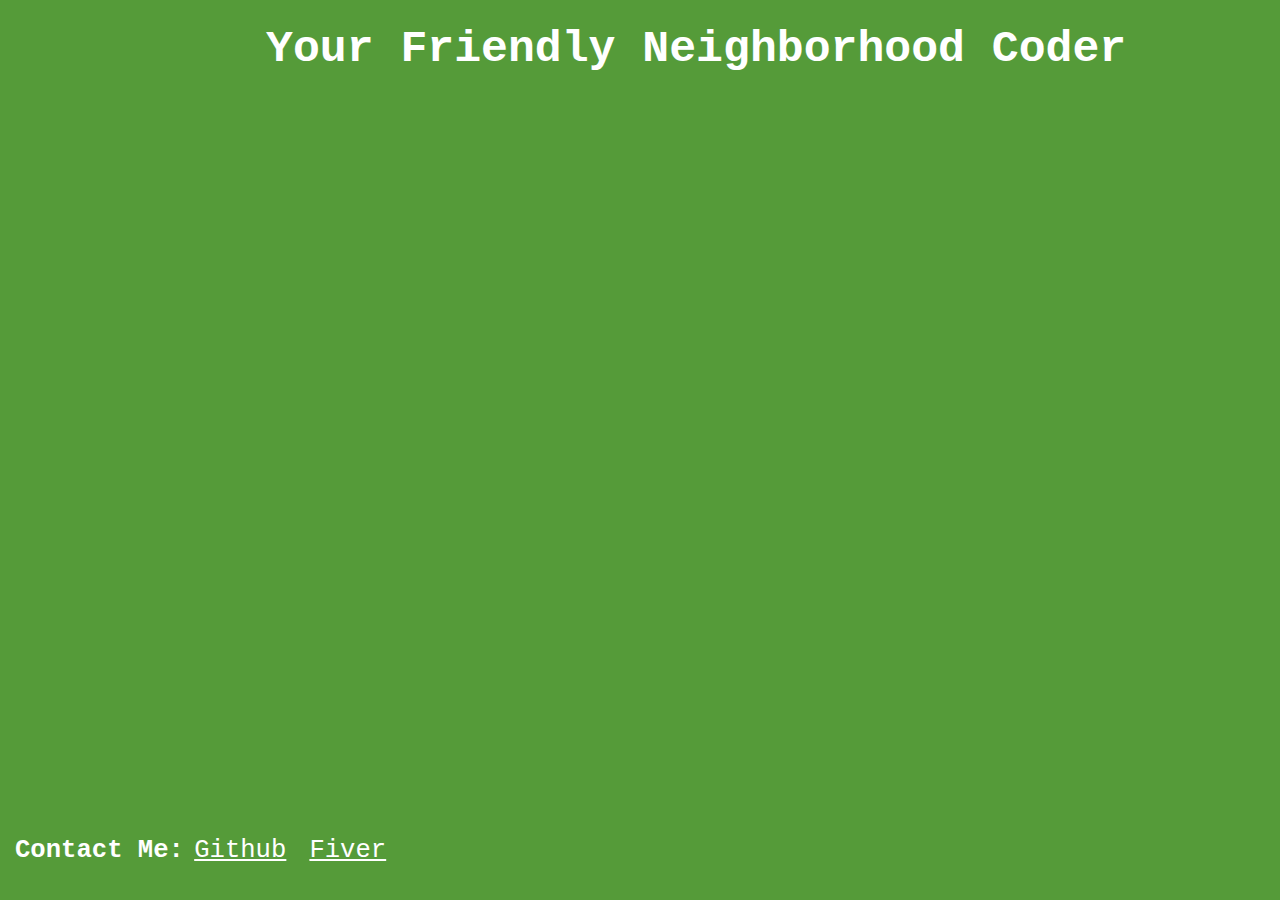
<file: resume/index.html>
<!DOCTYPE html>
<html>
<head>
 <script src ='C:\Users\Daniel\OneDrive\Documents\code\libraries\p5.js'></script>
 <script src ='script.js'></script> 
 <script src = 'snake.js'></script>
 <link rel="stylesheet" href = 'styles.css'>
 <title>Daniel Resume</title>
</head>
<body>
  <div id ='upper_menu'></div>
  <h1 id ='intro_text'>Your Friendly Neighborhood Coder</h1>
  <div id = 'danieldiv'></div>
  <div id = 'bottom_menu'></div>
  <p id = 'contact_me'><b>Contact Me:</b></p>
  <a id ='github_link' href='https://github.com/srscoder' target = _blank>Github</a>
  <a id ='fiver_link' href='https://www.fiverr.com/danilgrtter?public_mode=true' target = _blank>Fiver</a>
</body>
</html>
</file>
<file: resume/styles.css>
#upper_menu{
   position:fixed;
   top:0%;
   margin:0%;
   width: 100%;
   height:20%;
   background-color:rgb(85, 155, 57);   
}
#intro_text{
    font-family: 'Courier New', Courier, monospace;
    top:1.5%;
    font-size:3.5vw;
    left:20%;
    position:fixed;
    margin: auto;
    width: 70%;
    color:white;
    padding: 10px;
    user-select:none;
}
#danieldiv{
  font-family: 'Courier New', Courier, monospace;
  top:10%;
  margin-top:5px;
  font-size:3vw;
  left:35%;
  position:absolute;
  background-color:white;
  user-select:none;
  color:rgb(85, 155, 57);
}
#bottom_menu{
  position:fixed;
  top:90%;
  margin:0%;
  width: 100%;
  height:10%;
  background-color:rgb(85, 155, 57);    
}
#contact_me{
  font-family: 'Courier New', Courier, monospace;
  position:fixed;
  top:90%;
  width:20%;
  height:10%;
  font-size:2vw;
  margin-left:15px;
  color:white;
}
#github_link{
  font-family: 'Courier New', Courier, monospace;
  position:fixed;
  top:90%;
  left:14%;
  width:20%;
  height:10%;
  font-size:2vw;
  margin-left:15px;
  color:white;
  margin-top:2%;
}
#fiver_link{
  font-family: 'Courier New', Courier, monospace;
  position:fixed;
  top:90%;
  left:23%;
  width:20%;
  height:10%;
  font-size:2vw;
  margin-left:15px;
  color:white;
  margin-top:2%;
}
html, body 
{
    margin:0%;
    height:100%;
    width:100%;
    top:100%;
    background-color:rgb(85, 155, 57) ;
}
canvas{
  position:fixed;
  width:100%;
  height:100%;
  top:20%;
}
</file>
